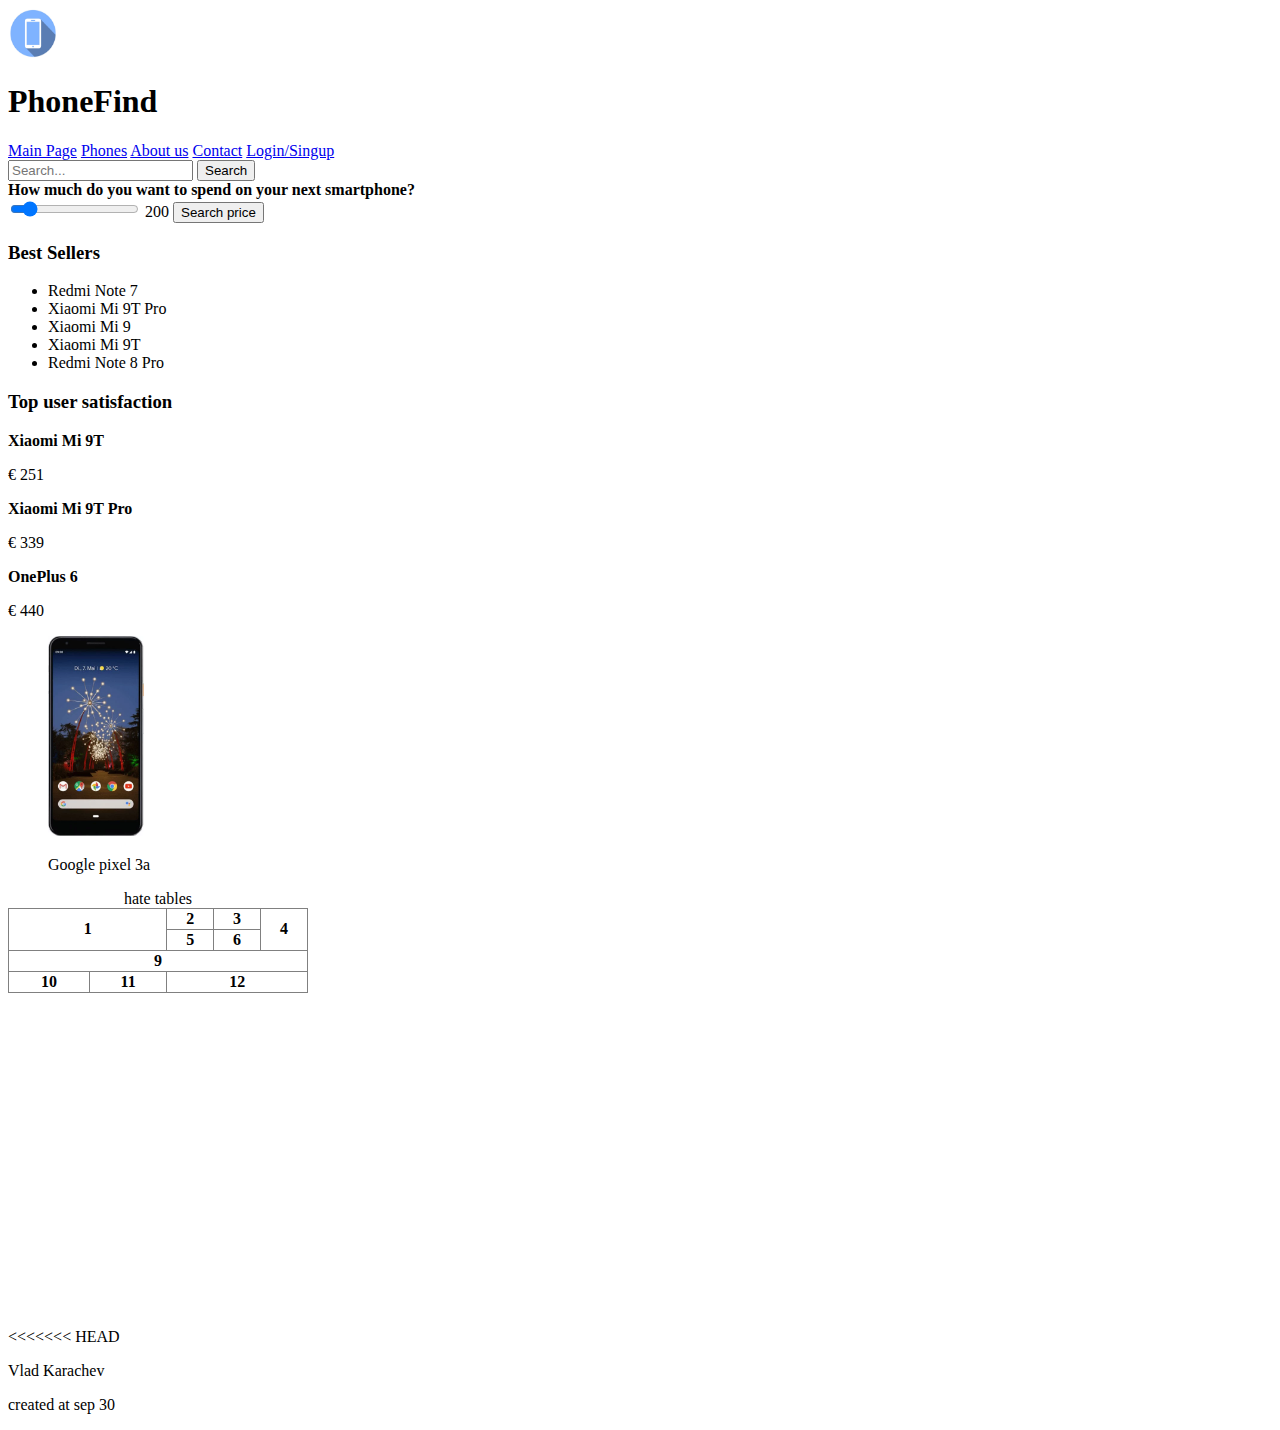
<file: lab1/index.html>
<!DOCTYPE html>
<html>
<head>
        <title>test</title>
        <link href="style/main.css" rel="stylesheet">
</head>

<body>
      
	<header class='headerlogo'>
		<div class = 'logo'>
                <img src="logo.jpg" width="50" height="50" alt = 'logo'>
                </div >
                <div class = pageheader>
                <h1>PhoneFind</h1>
                <nav>
                        <a href='index.html'>Main Page</a>
                        <a href="phones.html">Phones</a>                      
                        <a href="about.html">About us</a>
                        <a href="contact.html">Contact</a>
                        <a href='login.html'>Login/Singup</a>
                </nav>
                <form class = 'searchform'>
                        <input type='text' placeholder='Search...' id = 'search' maxlength="20">
                        <input type="submit" value="Search">
                </form>
                </div>
        </header>
        <main>
                <div class = "big_wrapper">
                     <b>How much do you want to spend on your next smartphone? </b>
                       <form oninput="searchPrice.value=parseInt(tel_price.value)"> 
                                <input type="range" value="200" id="tel_price" min="50" max="1500">
                                <output name = "searchPrice" for="tel_price">200</output> 
                                <button type="submit">Search price</button>
                       </form>       
                </div>
                <div class="top_block">
                <h3>Best Sellers</h3>
                 
                <ul class = "PhoneList">
                        <li>Redmi Note 7</li>
                        <li> Xiaomi Mi 9T Pro</li>
                        <li> Xiaomi Mi 9</li>
                        <li>Xiaomi Mi 9T</li>
                        <li>Redmi Note 8 Pro</li>                   
                </ul>
                <article class="topphone">
                             <h3>Top user satisfaction</h3>
                                <article>
                                    <b>Xiaomi Mi 9T</b>
                                    <p>€ 251</p>
                                </article>
                                <article >
                                    <b>Xiaomi Mi 9T Pro</b>
                                    <p>€ 339</p>
                                </article>
                                <article>
                                    <b>OnePlus 6</b>
                                    <p>€ 440</p>
                                </article>
                            </article>
               
                <section>
                        <figure>
                                <p><a href="page.html"><img src= "pic\pixel.webp" height="200" alt="google pixel"></a></p>
                                <figcaption>
                                        Google pixel 3a
                                </figcaption>
                        </figure>
                </section>
                </div>
                 <div class=This_should_be_deleted >
                        <table>
                                <caption>
                                        hate tables
                                </caption>
                                <tr>
                                        <th colspan="2" rowspan="2">1</th>
                                        <th>2</th>
                                        <th>3</th>
                                        <th rowspan="2">4</th>
                                </tr>
                                <tr>
                                        <th>5</th>
                                        <th>6</th>
                                </tr>
                                <tr>
                                        <th colspan="5">9</th>
                                       
                                </tr>
                                <tr>

                                        <th>10</th>
                                        <th>11</th>
                                        <th colspan="3">12</th>
                                </tr>
                        </table>
                        <div>
                                        <p></p><iframe width="560" height="315" src="https://www.youtube.com/embed/iLtWyLVjDg0" frameborder="0" allow="accelerometer; autoplay; encrypted-media; gyroscope; picture-in-picture" allowfullscreen></iframe>
                                        
                        </div>
                </div>         
        </main>
        <footer>
<<<<<<< HEAD
                <p>Vlad Karachev </p>
                <p>created at <time datetime="2019-09-30">sep 30</time></p>
        </footer>
</body>
</html>
</file>
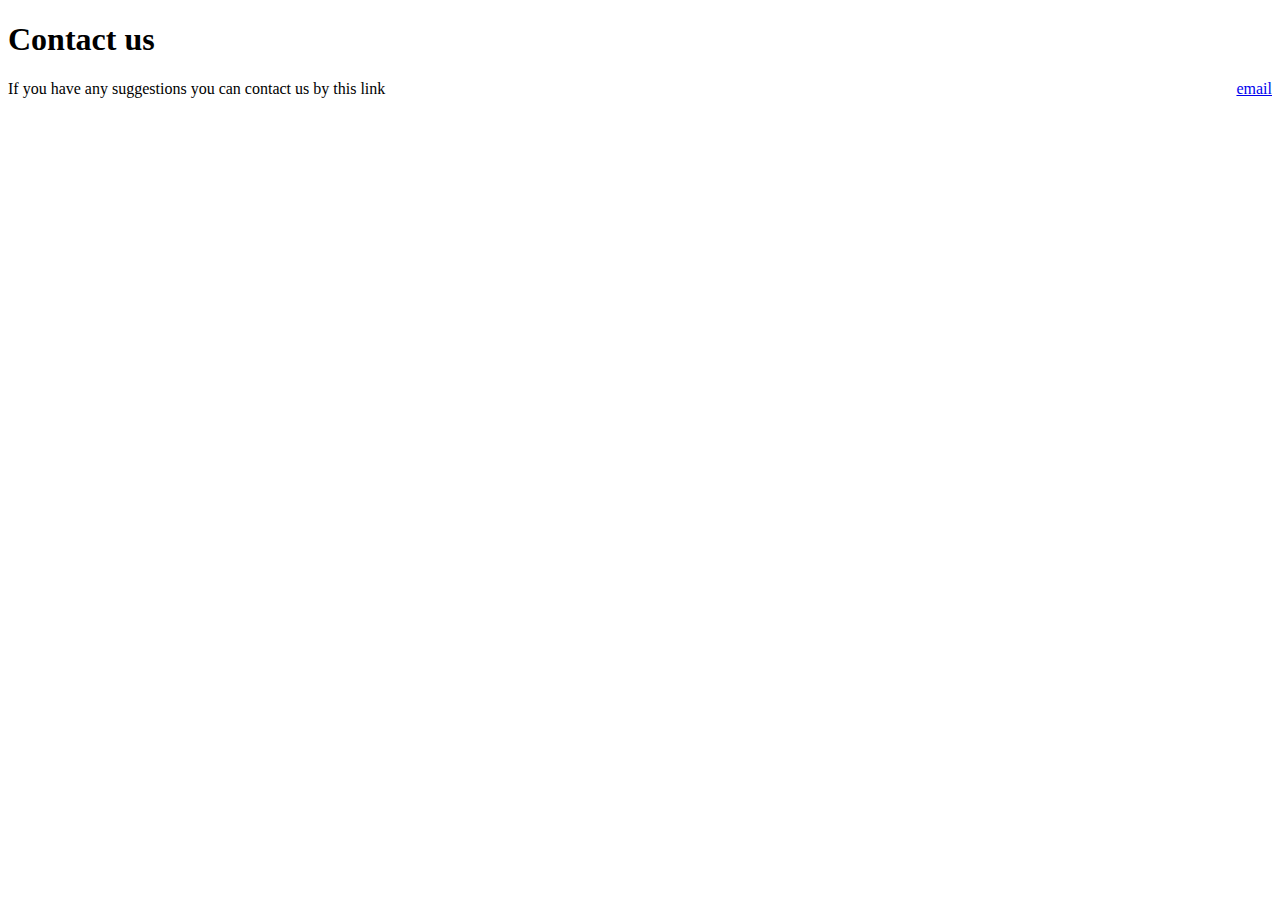
<file: lab1/about.html>
<!DOCTYPE html>
<html>
<head>
    <title>About us</title>
    <style>
            aside {
               float: right;
            }
            
            </style>
</head>
<body>
    <h1>Contact us</h1>
    <aside>
        <a href="mailto:mailsmle@hi2.in">email</a>

    </aside>
    <p>If you have any suggestions you can contact us by this link</p>
    
    
</body>
</html>
</file>
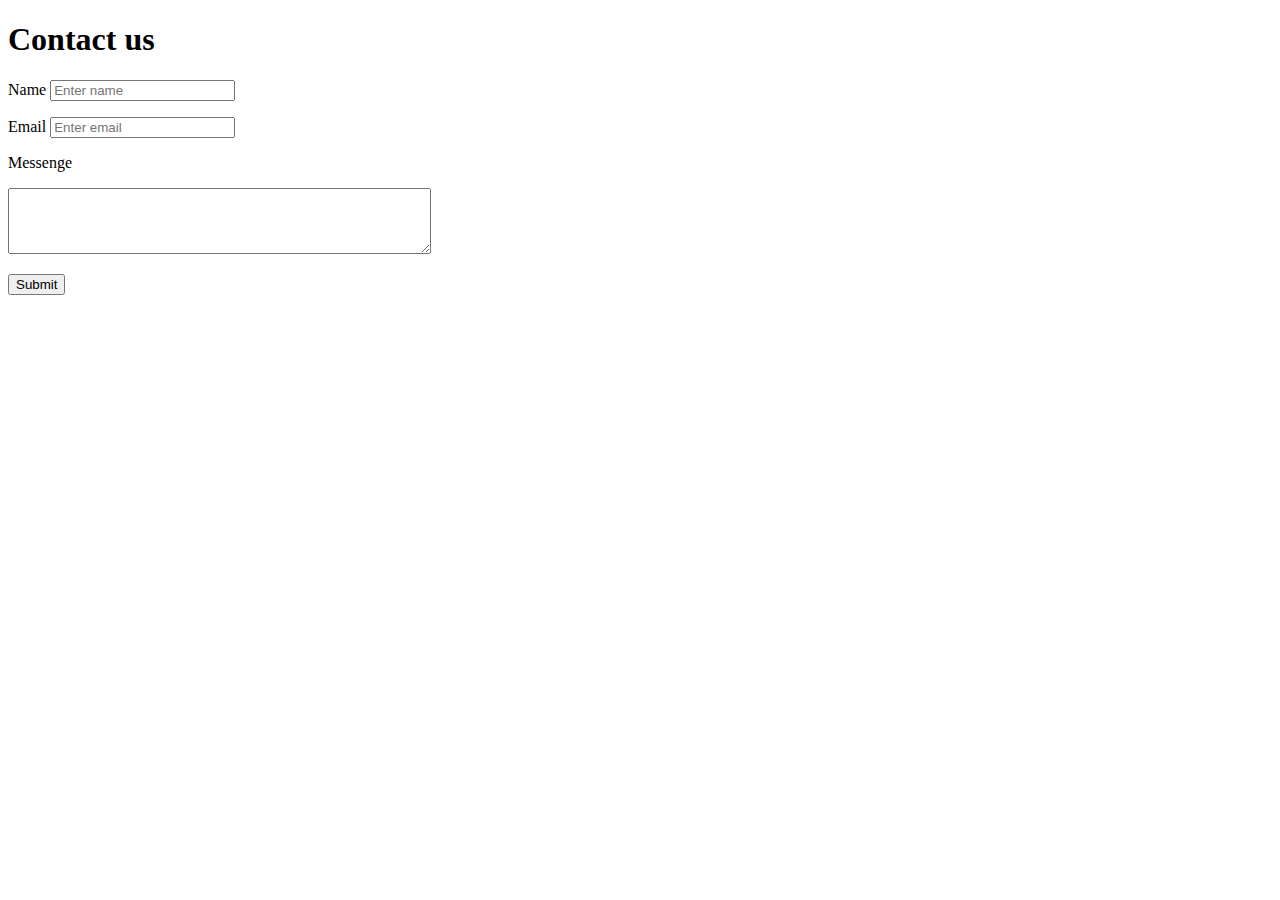
<file: lab1/contact.html>
<!DOCTYPE html>
<html>
<head>
	<title>Contact us</title>
</head>
<body>
    <h1>Contact us</h1>
        <form class="contactform" action="">
                <label for="contact_name"> Name</label>
               <input type="text" placeholder="Enter name" name="contact_name" required maxlength="30" autocomplete="cc-name"></p>
            
               <label for="mail">Email</label>
                <input type="email" placeholder="Enter email" name="mail" required maxlength="50"></p>    
            
                <label for = "text">Messenge</label>
                <p><textarea rows="4" cols = "50" maxlength="300"></textarea></p>
                <p><button type="submit">Submit</button></p>
                
            </form>
            
            
</body>
</html>
</file>
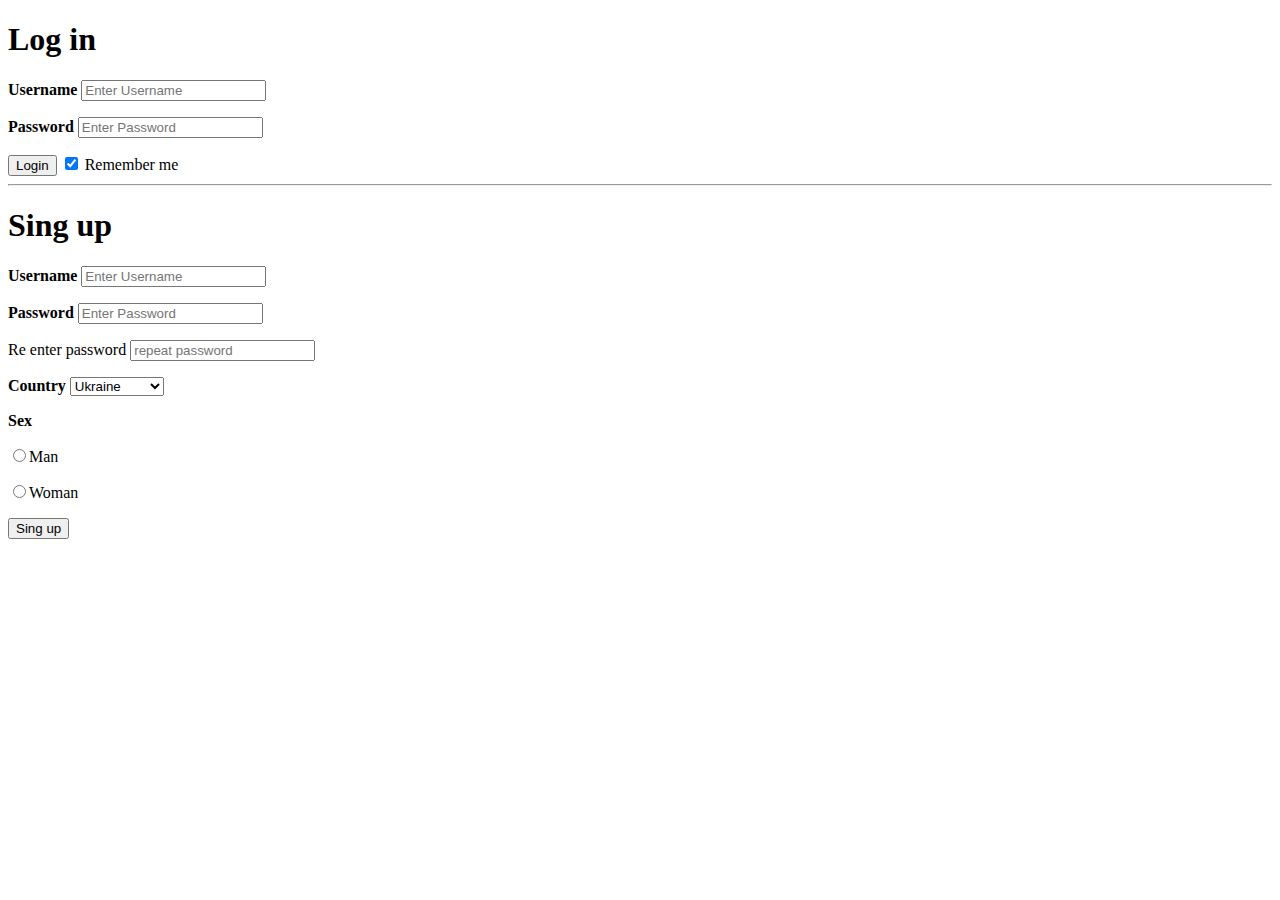
<file: lab1/login.html>
<!DOCTYPE html>
<html>
<head>
	<title>Login page</title>
</head>
<body>
    <h1>Log in</h1>
        <form class="loginform" action="">
                <p><label for="uname"><b>Username</b></label>
               <input type="text" placeholder="Enter Username" id="uname" required maxlength="50"></p>
            
               <p> <label for="psw"><b>Password</b></label>
                <input type="password" placeholder="Enter Password" id="psw" required maxlength="50"></p>    
            
                <button type="submit">Login</button>
                <label>
                  <input type="checkbox" checked="checked" name="remember" > Remember me
                </label>
            </form>
    <hr>
    <h1>Sing up</h1>
            <form class="loginform" action="">
                    <p><label for="uname"><b>Username</b></label>
                   <input type="text" placeholder="Enter Username" name="uname" required maxlength="50"></p>
                
                   <p> <label for="pswr"><b>Password</b></label>
                    <input type="password" placeholder="Enter Password" id="pswr" required maxlength="50"></p>
                    <p> <label for="pswRE">Re enter password</label>
                        <input type="password" placeholder="repeat password" id="pswRE" required maxlength="50"></p>        
                   
                    <div>
                        <p>
                            <b>Country</b>
                            <select>
                                <option>Ukraine</option>
                                <option>North Korea</option>
                            </select> 
                        </p>
                    </div>
                    <div>
                        <p>
                            <b>Sex</b>
                            <p><input type = "radio" name="sex" value="man">Man</p>
                            <p><input type = "radio"  name="sex" value="woman">Woman</p>
                        </p>
                    </div>
                    <button type="submit">Sing up</button>
                    
                </form>
                       
            
</body>
</html>
</file>
<file: lab1/style/main.css>
table {
    border: 1px solid gray;
    border-collapse:collapse;
    width: 300px;
}
th {
    border: 1px solid gray;
}
td {
    border: 1px solid gray;
}
</file>
